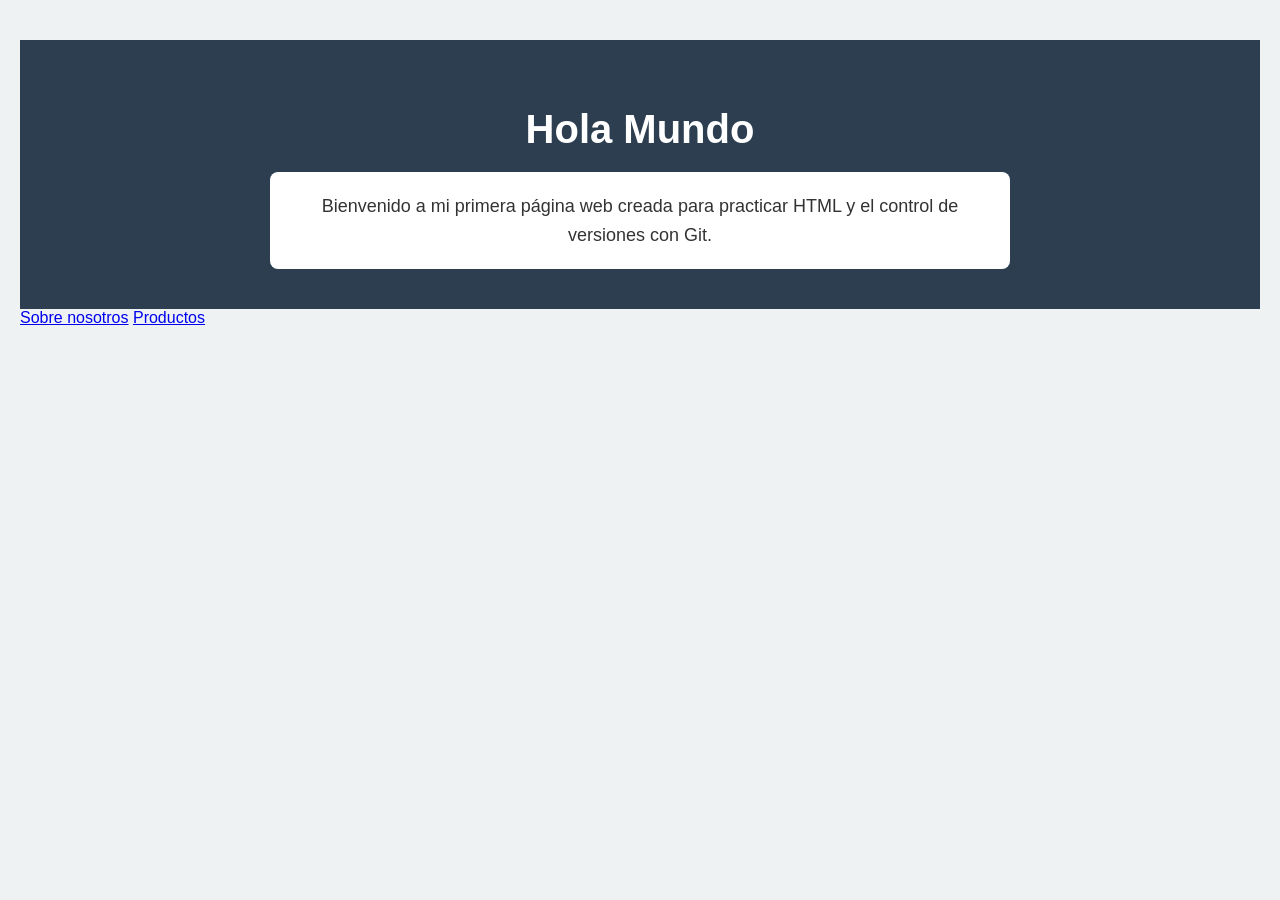
<file: index.html>
<!DOCTYPE html>
<html lang="es">
<head>
    <meta charset="UTF-8">
    <meta name="viewport" content="width=device-width, initial-scale=1.0">
    <title>Hola Mundo</title>
    <link rel="stylesheet" href="estilos.css">
</head>
<body>
    <header>
        <h1>Hola Mundo</h1>
        <p>Bienvenido a mi primera página web creada para practicar HTML y el control de versiones con Git.</p>
    </header>
    <nav>
        <a href="sobre_nosotros.html">Sobre nosotros</a>
        <a href="productos.html">Productos</a>
    </nav>
</body>
</html>
</file>
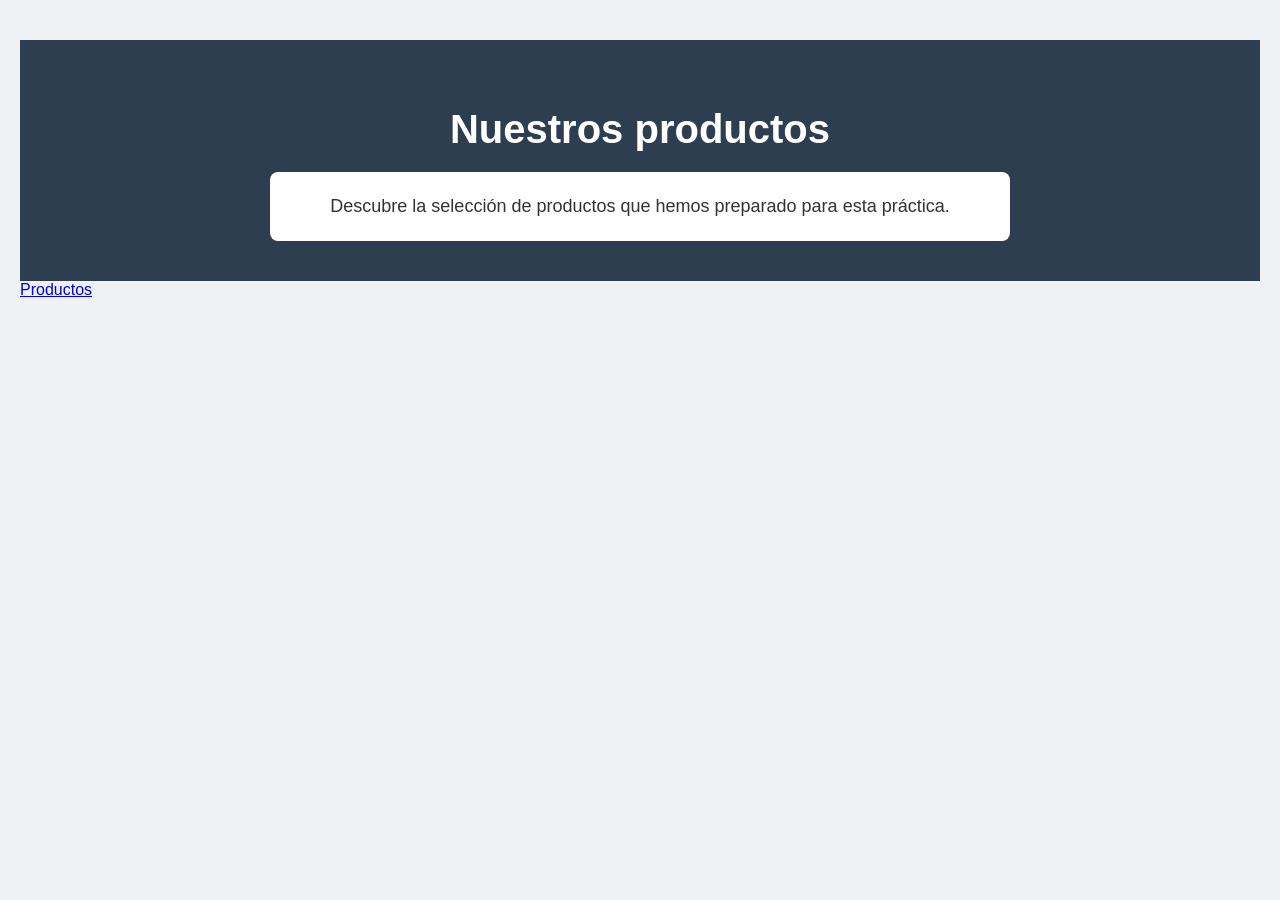
<file: productos.html>
<!DOCTYPE html>
<html lang="es">
<head>
    <meta charset="UTF-8">
    <meta name="viewport" content="width=device-width, initial-scale=1.0">
    <title>Productos</title>
    <link rel="stylesheet" href="estilos.css">
</head>
<body>
    <header>
        <h1>Nuestros productos</h1>
        <p>Descubre la selección de productos que hemos preparado para esta práctica.</p>
    </header>

        <nav>
        <a href="productos.html">Productos</a>
        </nav>
</body>
</html>
</file>
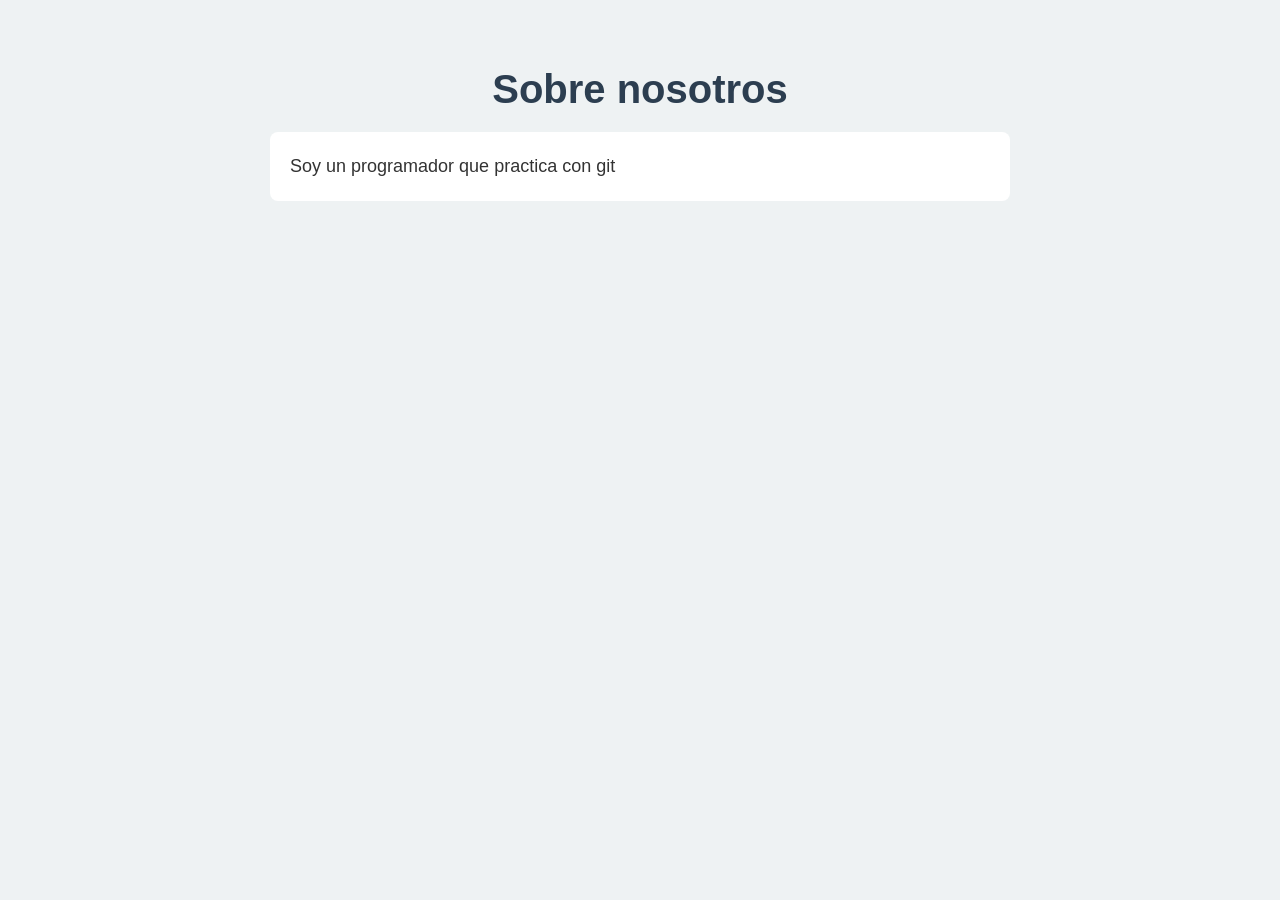
<file: sobre_nosotros.html>
<!DOCTYPE html>
<html lang="es">
    <head>
        <meta charset="UTF-8">
        <meta name="viewport" content="width=device-width, initial-scale=1.0">
        <title>Sobre nosotros</title>
        <link rel="stylesheet" href="estilos.css">
    </head>
    <body>
        <h1>Sobre nosotros</h1>
        <p>Soy un programador que practica con git</p>
    </body>
</html>
</file>
<file: estilos.css>
body {
    font-family: Arial, Helvetica, sans-serif;
    background-color: #eef2f3;
    color: #333333;
    margin: 0;
    padding: 40px 20px;
}

header {
    background-color: #2c3e50;
    color: #ffffff;
    padding: 40px 20px;
    text-align: center;
}

h1 {
    color: #2c3e50;
    font-size: 40px;
    text-align: center;
    margin-bottom: 20px;
}

header h1 {
    color: #ffffff;
}

p {
    font-size: 18px;
    line-height: 1.6;
    max-width: 700px;
    margin: 0 auto;
    background-color: #ffffff;
    color: #333333;
    padding: 20px;
    border-radius: 8px;
}
</file>
